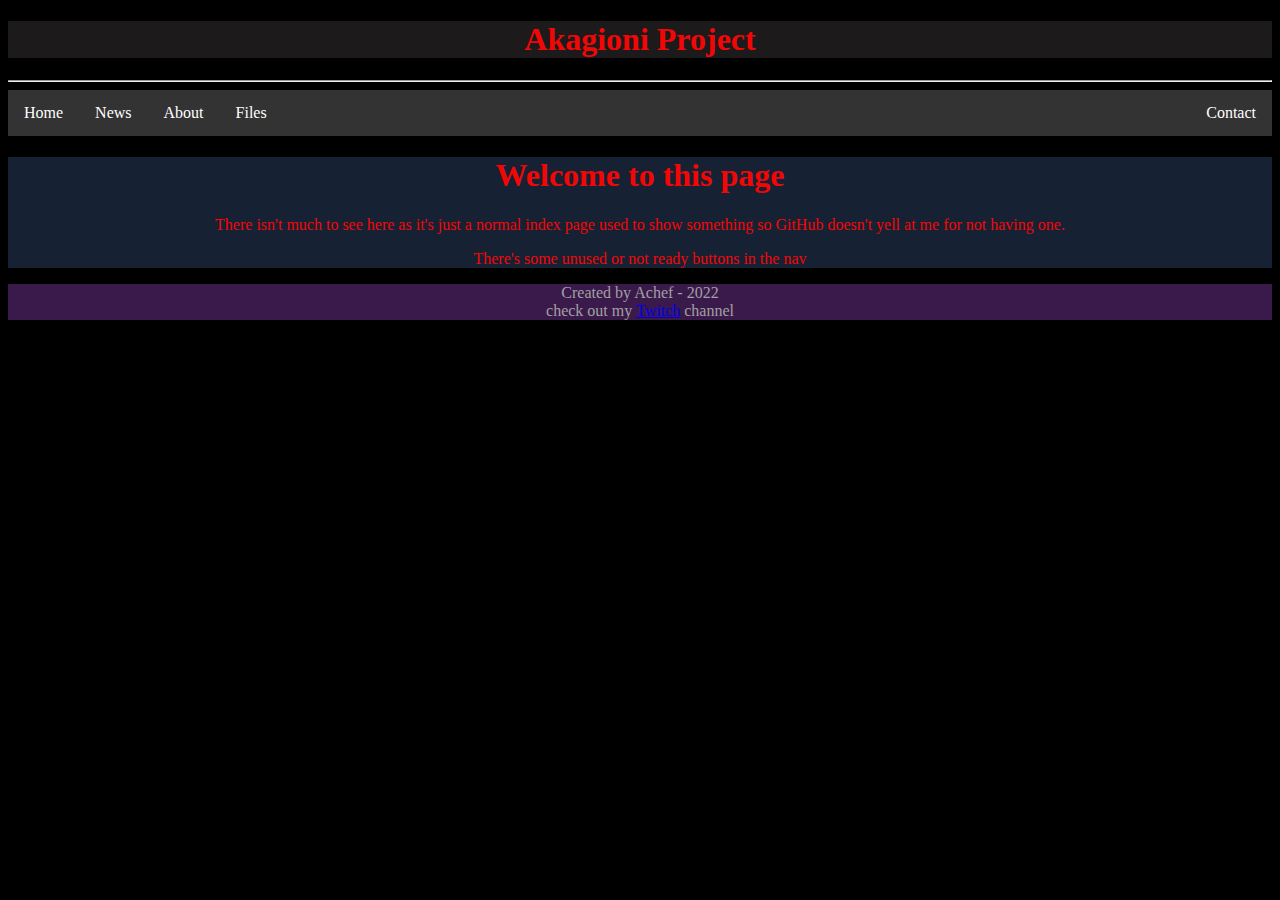
<file: index.html>
<!DOCTYPE html>
<html lang="en">
<head>
    <meta charset="UTF-8">
    <link rel="stylesheet" href="css/styles.css">
    <title>Akagioni Project - Home</title>
</head>
<body>
<header>
    <h1>Akagioni Project</h1>
</header>
<hr>
<nav>
    <ul>
        <li><a href="#">Home</a></li>
        <li><a href="#" onclick="alert('Feature Unavailable')">News</a></li>
        <li><a href="#" onclick="alert('Feature Unavailable')">About</a></li>
        <li><a href="/files.html">Files</a></li>
        <li style="float:right"><a href="#" onclick="alert('Feature Unavailable')">Contact</a></li>
    </ul>
</nav>
<div id="MainContent">
    <h1>Welcome to this page</h1>
    <p>There isn't much to see here as it's just a normal index page
    used to show something so GitHub doesn't yell at me for not having one.</p>
    <p>There's some unused or not ready buttons in the nav</p>
</div>
<footer id="footerFoot">
    <p id="SpeshulText">Created by Achef - 2022<br>
    check out my <a href="https://twitch.tv/achefxa">Twitch</a> channel</p>
</footer>
</body>
</html>
</file>
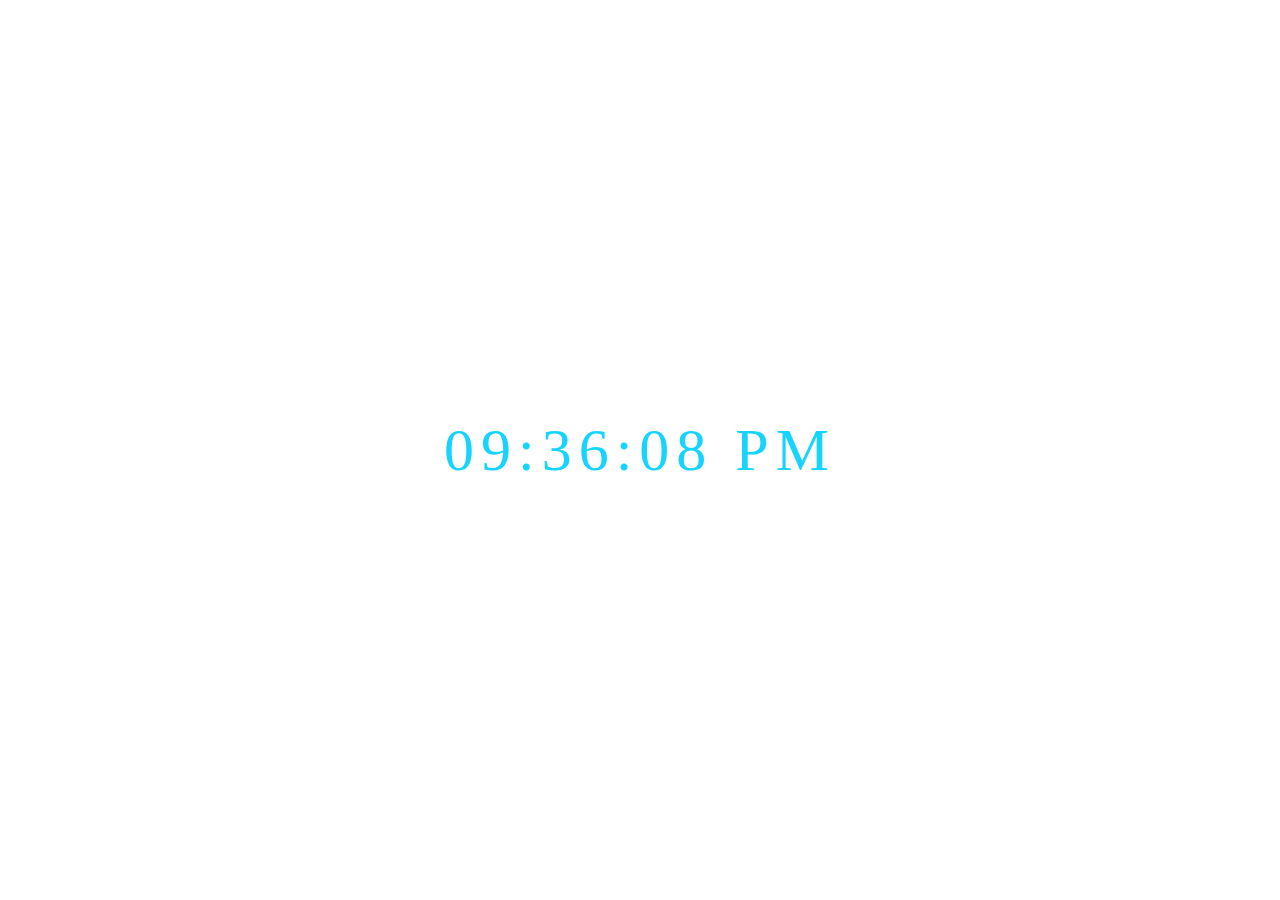
<file: clock.html>
<!DOCTYPE html>
<html lang="en">
<head>
    <meta charset="UTF-8">
    <title>Akagioni Project - Clock</title>
    <link rel="stylesheet" href="css/clockstyle.css">
</head>
<body>
<div id="MyClockDisplay" class="clock" onload="showTime()">
    <script src="clock.js"></script>
</div>
</body>
</html>
</file>
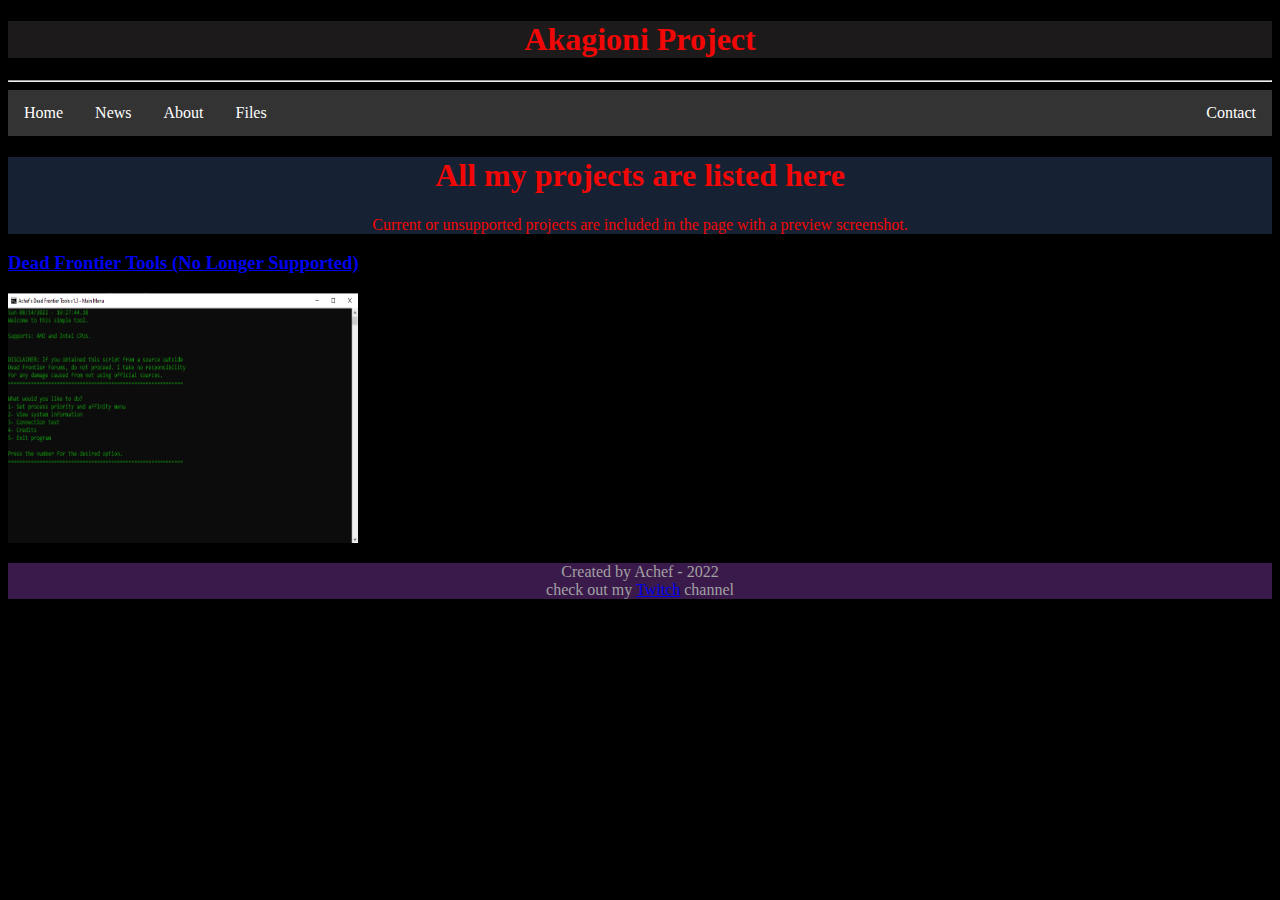
<file: files.html>
<!DOCTYPE html>
<html lang="en">
<head>
  <meta charset="UTF-8">
  <link rel="stylesheet" href="css/styles.css">
  <title>Akagioni Project - Files</title>
</head>
<body>
<header>
  <h1>Akagioni Project</h1>
</header>
<hr>
<nav>
  <ul>
    <li><a href="index.html">Home</a></li>
    <li><a href="#" onclick="alert('Feature Unavailable')">News</a></li>
    <li><a href="#" onclick="alert('Feature Unavailable')">About</a></li>
    <li><a href="#">Files</a></li>
    <li style="float:right"><a href="#" onclick="alert('Feature Unavailable')">Contact</a></li>
  </ul>
</nav>
<div id="MainContent">
  <h1>All my projects are listed here</h1>
  <p>Current or unsupported projects are included in the page with a preview screenshot.</p>
</div>
<div id="dftools">
<h3><a href="https://github.com/Akagioni/dftools">Dead Frontier Tools (No Longer Supported)</a></h3>
<img src="images/dft.png" alt="Dead Frontier Tools Main Menu" width="350px" height="250px"/>
</div>
<footer id="footerFoot">
  <p id="SpeshulText">Created by Achef - 2022<br>
    check out my <a href="https://twitch.tv/achefxa">Twitch</a> channel</p>
</footer>
</body>
</html>
</file>
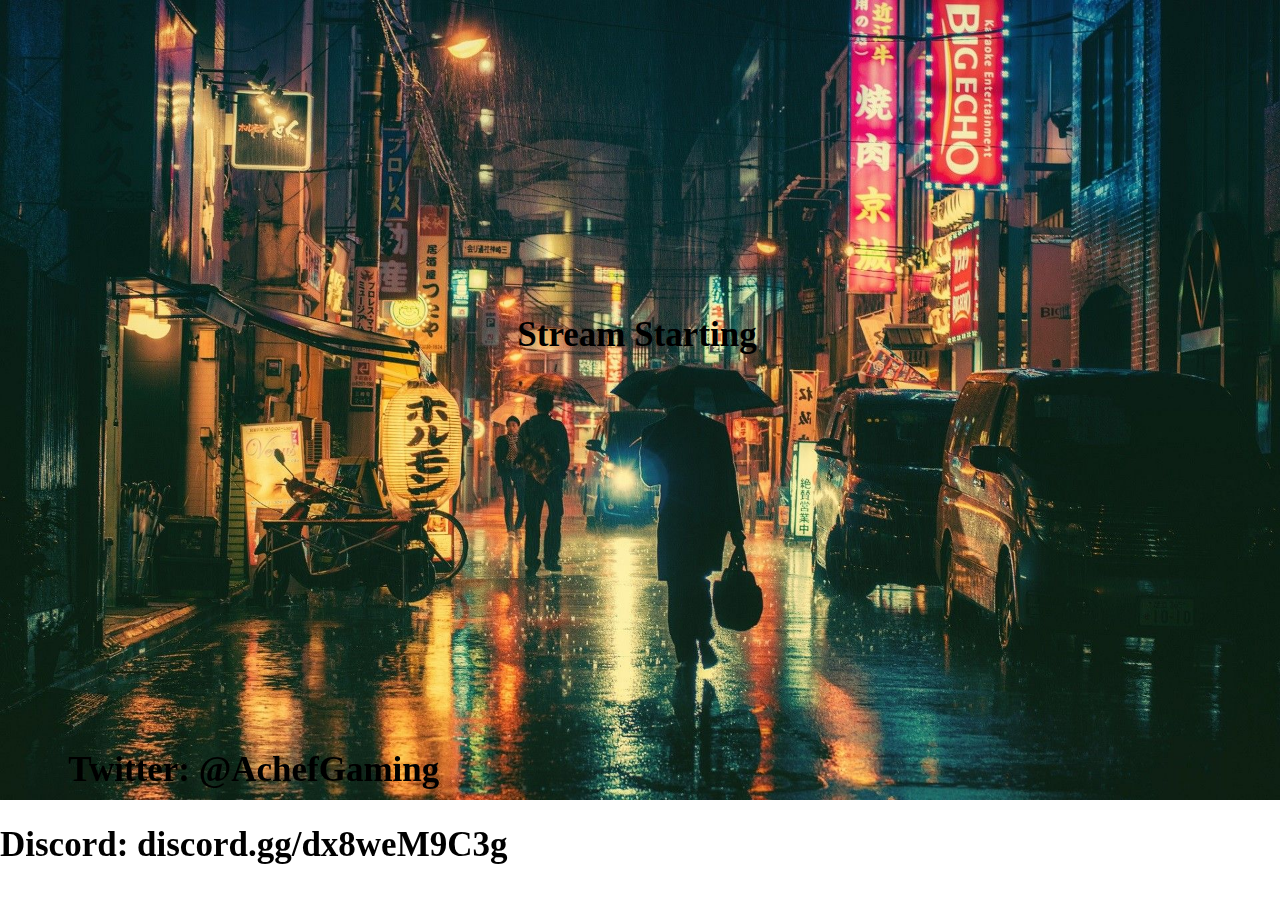
<file: startscreen.html>
<!DOCTYPE html>
<html lang="en">
<head>
    <meta charset="UTF-8">
    <title>Akagioni Stream Start</title>
  <link rel="stylesheet" href="css/screenstart.css">
</head>
<body>
<!-- Empty div for future use
<div id="advertiser">

</div>
-->
<div class="maincontent">
    Stream Starting
</div>
<div id="socials">
    <p>Twitter: @AchefGaming</p>
    <p>Discord: discord.gg/dx8weM9C3g</p>
</div>
</body>
</html>
</file>
<file: css/styles.css>
body {
background-color: rgb(0,0,0);
font-family: bender;
}
header {
background-color: rgb(28, 26, 26);
text-align: center;
}
h1 {
color: rgb(242, 7, 7);
}
h2 {
color: rgb(242,7,7);
}
h3 {
color: rgb(242, 7, 7);
}
p {
color: rgb(242, 7, 7);
}
#MainContent {
background-color: rgb(22, 33, 51);
}
#MainContent h1 {
text-align: center;
}
#MainContent p {
text-align: center;
}
ul {
    list-style-type: none;
    margin: 0;
    padding: 0;
    overflow: hidden;
    background-color: #333;
}

li {
    float: left;
}

li a {
    display: block;
    color: white;
    text-align: center;
    padding: 14px 16px;
    text-decoration: none;
}
li a:hover {
    background-color: #111;
}
#footerFoot {
text-align:center;
background-color:rgb(58, 26, 74);
}
#SpeshulText {
color: rgb(162, 160, 163);
}
</file>
<file: css/clockstyle.css>
body {
    background-color: transparent;
}

.clock {
    position: absolute;
    top: 50%;
    left: 50%;
    transform: translateX(-50%) translateY(-50%);
    color: #17D4FE;
    font-size: 60px;
    font-family: bender;
    letter-spacing: 7px;



}
</file>
<file: css/screenstart.css>
body {
background-image: url(/images/citybg.jpg);
background-repeat: no-repeat;
background-size: cover;
background-color: transparent;
}
.maincontent {
height: 120px;
width: 250px;
text-align: center;
position: absolute;
top: 35%;
left: 40%;
font-size: 35px;
font-family: Bender;
font-weight: bold;
border-radius: 15px 50px;
animation: doFade, color-change;
animation-duration: 3.5s;
animation-iteration-count: infinite;
}
#socials {
font-family: Bender;
font-size: 35px;
font-weight: bold;
text-align: center;
position: fixed;
left: 0%;
bottom: 0%;
animation: slide-left, color-changealt;
animation-duration: 10s;
animation-iteration-count: infinite;
}












/*Animations library*/
@keyframes doFade {
0% {opacity:0;}
50% {opacity:1;}
100% {opacity:0;}
}

@keyframes color-change {
  0% { color: blue; }
  50% { color: red; }
  100% { color: blue; }
}

@keyframes slide-left {
  from{margin-left:-550px;}
  to{margin-left:25px;}
  }

@keyframes color-changealt {
  0% { color: blue; }
  50% { color: red; }
  100% { color: red; }
}
</file>
